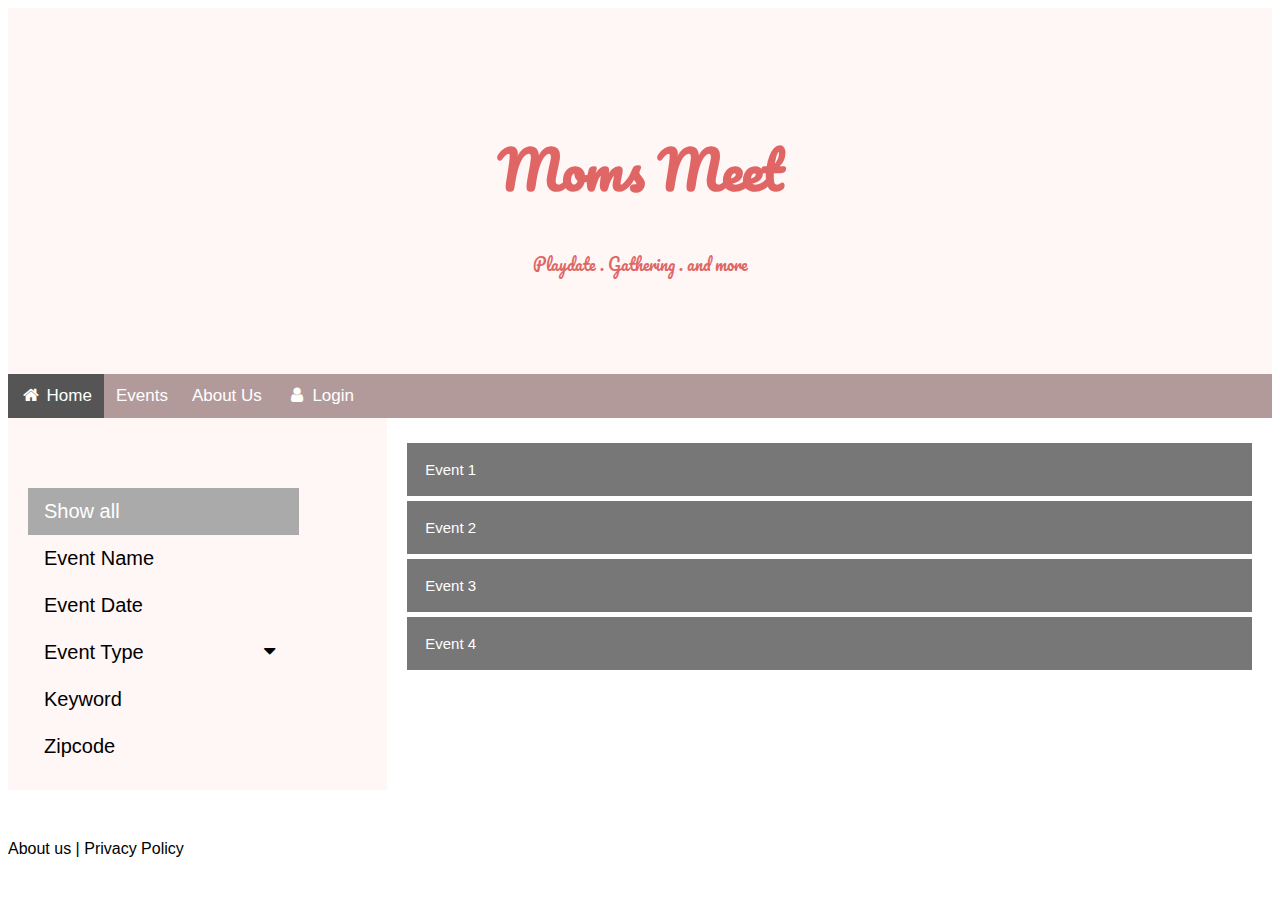
<file: index.html>
<!DOCTYPE html>
<html>
<head>
<title>Moms Meet</title>
<meta charset="UTF-8">
<meta name="viewport" content="width=device-width, initial-scale=1">
<link rel="stylesheet" type="text/css" media="screen" href="css/style.css" />
<link rel="stylesheet" type="text/css" media="screen" href="css/index.css" />
<link rel="stylesheet" href="https://cdnjs.cloudflare.com/ajax/libs/font-awesome/4.7.0/css/font-awesome.min.css">
<link href='https://fonts.googleapis.com/css?family=Pacifico' rel='stylesheet'>
</head>

<body>
  <div class="header">
    <h1>Moms  Meet</h1>
    <p>Playdate .  Gathering . and more</p>
  </div>

  <div class="navbar">
    <a class="active" href="index.html"><i class="fa fa-fw fa-home"></i> Home</a>
    <a href="#">Events</a>
    <a href="#">About Us</a>
    <a href="login.html"><i class="fa fa-fw fa-user"></i> Login</a>
  </div>
  
  <div class="row">
    <div class="side">
      
      <div id="myBtnContainer">
        <!-- <button class="btn-head"> Filter </button><br> -->
        <button class="btn active" onclick="filterSelection('all')"> Show all</button><br>
        <button class="btn" onclick="filterSelection('cars')"> Event Name</button><br>
        <button class="btn" onclick="filterSelection('animals')"> Event Date</button><br>
        <button class="dropdown-btn">Event Type
          <i class="fa fa-caret-down"></i>
        </button>

        <div class="dropdown-container">
          <a href="#">Public Event</a>
          <a href="#">Private Event</a>
        </div>
        <button class="btn" onclick="filterSelection('colors')"> Keyword</button><br>
        <button class="btn" onclick="filterSelection('fruits')"> Zipcode</button>
      </div>
    </div>

    <div class="main">
      <button type="button" class="collapsible">Event 1</button>
      <div class="content">
        <h3>Private Event</h3>
        <p>Matt's Birthday Party | May 4th | 78704 | <a href='#'>Login to send a request</a></p>
      </div>
      <button type="button" class="collapsible">Event 2</button>
      <div class="content">
        <h3>Public Event</h3>
        <h2>Memorial Day Playdate at Park</h2>
        <h3>Location: Downtow Park</h3>
        <h3>Time: May 31th, 1pm</h3>
        <h3>Age group: Ang age</h3>
        <p>We will have a little kids party at the park on Memorial day,
          there will be petting zoo, music, food and drinks, come and make some friends!
        </p>
      </div>
      <button type="button" class="collapsible">Event 3</button>
      <div class="content">
        <h3>Private Event</h3>
        <p>Wednesday Playdate | May 14th | 78714 | <a href='#'>Login to send a request</a></p>
      </div>
      <button type="button" class="collapsible">Event 4</button>
      <div class="content">
        <h3>Public Event</h3>
        <h2>Sunday Storytime at Austin Library</h2>
        <h3>Location: Austin Library</h3>
        <h3>Time: May 9th, 10am</h3>
        <h3>Age group: under 6</h3>
        <p>We will have storytime and music time every sunday at Austin Library, 
          enjoy a fun sunday morning with your little ones.
        </p>
      </div>
    </div>
  </div>
  <div class="footer">
    <p>About us | Privacy Policy</p>
  </div>

  <script>
    /* When the user clicks on the button,
    toggle between hiding and showing the dropdown content */
    var dropdown = document.getElementsByClassName("dropdown-btn");
    var i;

    for (i = 0; i < dropdown.length; i++) {
      dropdown[i].addEventListener("click", function() {
      this.classList.toggle("active");
      var dropdownContent = this.nextElementSibling;
      if (dropdownContent.style.display === "block") {
      dropdownContent.style.display = "none";
      } else {
      dropdownContent.style.display = "block";
      }
      });
    }
    
    var coll = document.getElementsByClassName("collapsible");
    var i;

    for (i = 0; i < coll.length; i++) {
      coll[i].addEventListener("click", function() {
        this.classList.toggle("active");
        var content = this.nextElementSibling;
        if (content.style.display === "block") {
          content.style.display = "none";
        } else {
          content.style.display = "block";
        }
      });
    }
  
    </script> 
</body>
</html>
</file>
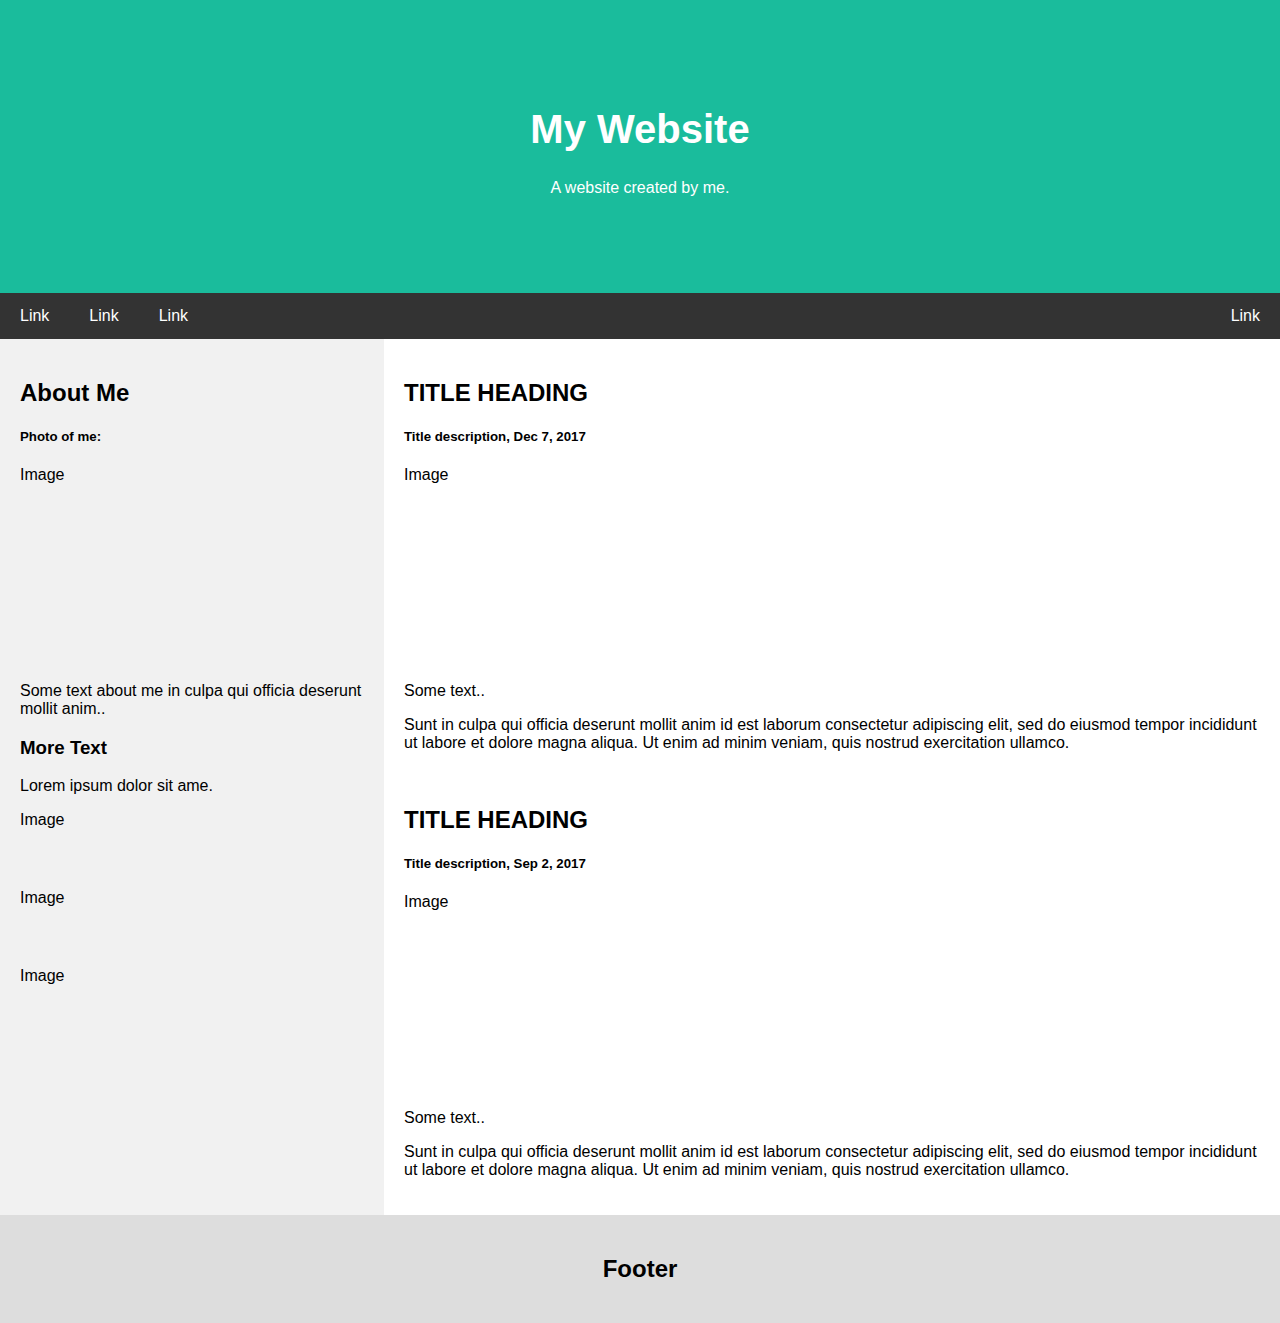
<file: events.html>
<!DOCTYPE html>
<html lang="en">
<head>
<title>Page Title</title>
<meta charset="UTF-8">
<meta name="viewport" content="width=device-width, initial-scale=1">
<style>
* {
  box-sizing: border-box;
}

/* Style the body */
body {
  font-family: Arial, Helvetica, sans-serif;
  margin: 0;
}

/* Header/logo Title */
.header {
  padding: 80px;
  text-align: center;
  background: #1abc9c;
  color: white;
}

/* Increase the font size of the heading */
.header h1 {
  font-size: 40px;
}

/* Style the top navigation bar */
.navbar {
  overflow: hidden;
  background-color: #333;
}

/* Style the navigation bar links */
.navbar a {
  float: left;
  display: block;
  color: white;
  text-align: center;
  padding: 14px 20px;
  text-decoration: none;
}

/* Right-aligned link */
.navbar a.right {
  float: right;
}

/* Change color on hover */
.navbar a:hover {
  background-color: #ddd;
  color: black;
}

/* Column container */
.row {  
  display: -ms-flexbox; /* IE10 */
  display: flex;
  -ms-flex-wrap: wrap; /* IE10 */
  flex-wrap: wrap;
}

/* Create two unequal columns that sits next to each other */
/* Sidebar/left column */
.side {
  -ms-flex: 30%; /* IE10 */
  flex: 30%;
  background-color: #f1f1f1;
  padding: 20px;
}

/* Main column */
.main {   
  -ms-flex: 70%; /* IE10 */
  flex: 70%;
  background-color: white;
  padding: 20px;
}


/* Footer */
.footer {
  padding: 20px;
  text-align: center;
  background: #ddd;
}

/* Responsive layout - when the screen is less than 700px wide, make the two columns stack on top of each other instead of next to each other */
@media screen and (max-width: 700px) {
  .row {   
    flex-direction: column;
  }
}

/* Responsive layout - when the screen is less than 400px wide, make the navigation links stack on top of each other instead of next to each other */
@media screen and (max-width: 400px) {
  .navbar a {
    float: none;
    width: 100%;
  }
}
</style>
</head>
<body>

<div class="header">
  <h1>My Website</h1>
  <p>A website created by me.</p>
</div>

<div class="navbar">
  <a href="#">Link</a>
  <a href="#">Link</a>
  <a href="#">Link</a>
  <a href="#" class="right">Link</a>
</div>

<div class="row">
  <div class="side">
    <h2>About Me</h2>
    <h5>Photo of me:</h5>
    <div class="fakeimg" style="height:200px;">Image</div>
    <p>Some text about me in culpa qui officia deserunt mollit anim..</p>
    <h3>More Text</h3>
    <p>Lorem ipsum dolor sit ame.</p>
    <div class="fakeimg" style="height:60px;">Image</div><br>
    <div class="fakeimg" style="height:60px;">Image</div><br>
    <div class="fakeimg" style="height:60px;">Image</div>
  </div>
  <div class="main">
    <h2>TITLE HEADING</h2>
    <h5>Title description, Dec 7, 2017</h5>
    <div class="fakeimg" style="height:200px;">Image</div>
    <p>Some text..</p>
    <p>Sunt in culpa qui officia deserunt mollit anim id est laborum consectetur adipiscing elit, sed do eiusmod tempor incididunt ut labore et dolore magna aliqua. Ut enim ad minim veniam, quis nostrud exercitation ullamco.</p>
    <br>
    <h2>TITLE HEADING</h2>
    <h5>Title description, Sep 2, 2017</h5>
    <div class="fakeimg" style="height:200px;">Image</div>
    <p>Some text..</p>
    <p>Sunt in culpa qui officia deserunt mollit anim id est laborum consectetur adipiscing elit, sed do eiusmod tempor incididunt ut labore et dolore magna aliqua. Ut enim ad minim veniam, quis nostrud exercitation ullamco.</p>
  </div>
</div>

<div class="footer">
  <h2>Footer</h2>
</div>

</body>
</html>
</file>
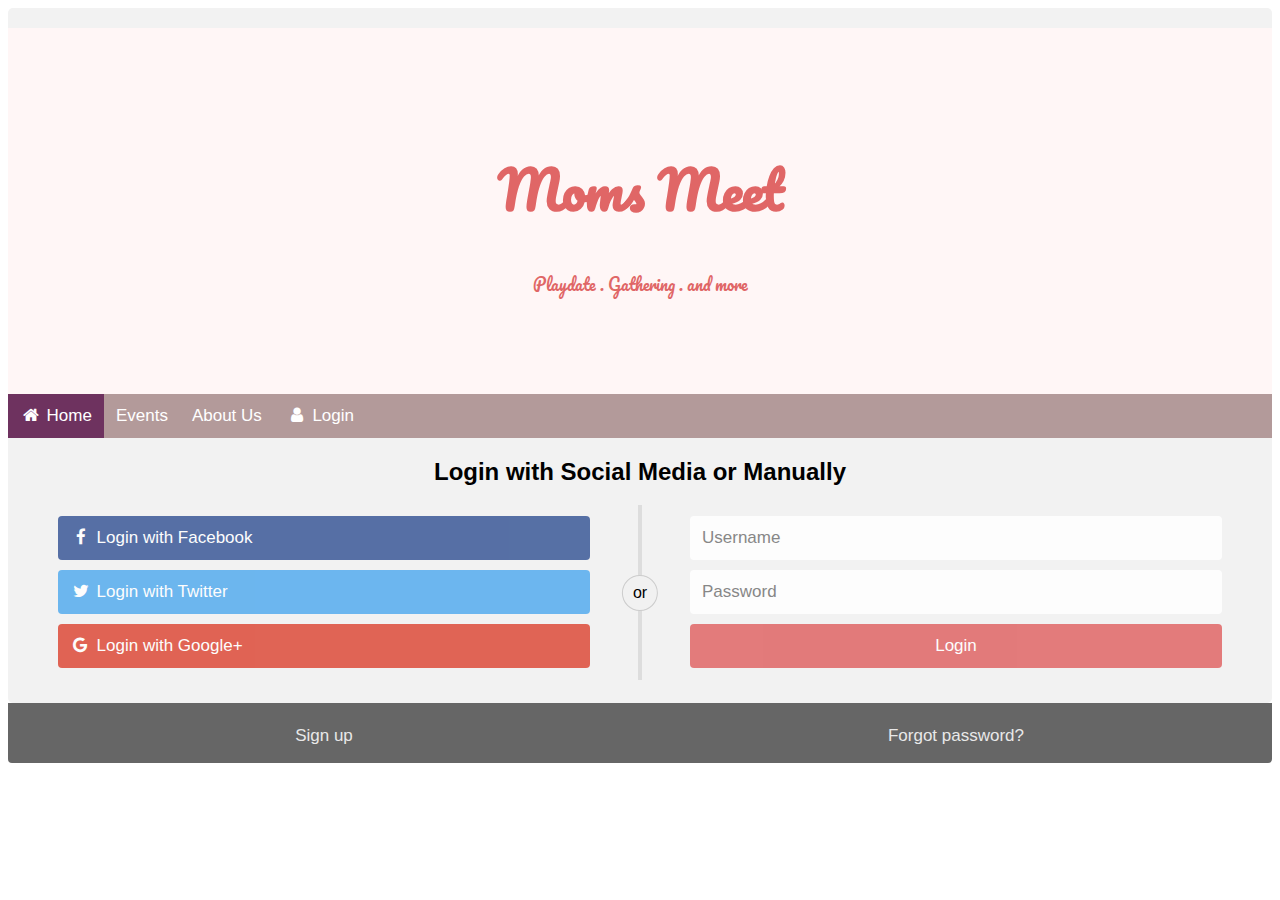
<file: login.html>
<!DOCTYPE html>
<html>
<head>
<meta name="viewport" content="width=device-width, initial-scale=1">
<link rel="stylesheet" href="https://cdnjs.cloudflare.com/ajax/libs/font-awesome/4.7.0/css/font-awesome.min.css">
<link rel="stylesheet" type="text/css" media="screen" href="css/style.css" />
<link rel="stylesheet" type="text/css" media="screen" href="css/login.css" />
<link href='https://fonts.googleapis.com/css?family=Pacifico' rel='stylesheet'>

</head>
<body>

<div class="container">
    <div class="header">
        <h1>Moms  Meet</h1>
        <p>Playdate .  Gathering . and more</p>
    </div>
    
    <div class="navbar">
    <a class="active" href="index.html"><i class="fa fa-fw fa-home"></i> Home</a>
    <a href="#">Events</a>
    <a href="#">About Us</a>
    <a href="login.html"><i class="fa fa-fw fa-user"></i> Login</a>
    </div>

  <form action="/action_page.php">
    <div class="row-login">
      <h2 style="text-align:center">Login with Social Media or Manually</h2>
      <div class="vl">
        <span class="vl-innertext">or</span>
      </div>

      <div class="col">
        <a href="#" class="fb btn">
          <i class="fa fa-facebook fa-fw"></i> Login with Facebook
         </a>
        <a href="#" class="twitter btn">
          <i class="fa fa-twitter fa-fw"></i> Login with Twitter
        </a>
        <a href="#" class="google btn"><i class="fa fa-google fa-fw">
          </i> Login with Google+
        </a>
      </div>

      <div class="col">
        <div class="hide-md-lg">
          <p>Or sign in manually:</p>
        </div>

        <input type="text" name="username" placeholder="Username" required>
        <input type="password" name="password" placeholder="Password" required>
        <input type="submit" value="Login">
      </div>
      
    </div>
  </form>
</div>

<div class="bottom-container">
  <div class="row">
    <div class="col">
      <a href="#" style="color:white" class="btn">Sign up</a>
    </div>
    <div class="col">
      <a href="#" style="color:white" class="btn">Forgot password?</a>
    </div>
  </div>
</div>

</body>
</html>
</file>
<file: css/style.css>
/* h1, h2, h3, h4, h5, h6 {
  font-family: "Playfair Display";
  letter-spacing: 5px;
} */
* {
  box-sizing: border-box;
}

body {
  font-family: Arial, Helvetica, sans-serif;}
.header {
    padding: 80px;
    text-align: center;
    background:#fff6f6;
    color: #e06666;
    font-family: Pacifico;
  }

.header h1 {
    font-size: 52px;
}  
.navbar {
  width: 100%;
  background-color: #b39a9a;
  overflow: auto;
}

.navbar a {
  float: left;
  padding: 12px;
  color: white;
  text-decoration: none;
  font-size: 17px;
}

.navbar a:hover {
  background-color: #000;
}

.active {
  background-color: #6e325f;
}

/* Column container */
.row {  
  display: -ms-flexbox; /* IE10 */
  display: flex;
  -ms-flex-wrap: wrap; /* IE10 */
  flex-wrap: wrap;
  margin-bottom: 50px;
}


/* Create two unequal columns that sits next to each other */
/* Sidebar/left column */
.side {
  -ms-flex: 30%; /* IE10 */
  flex: 30%;
  background-color: #fff6f6;
  padding: 20px;
}

/* Main column */
.main {   
  -ms-flex: 70%; /* IE10 */
  flex: 70%;
  background-color: white;
  padding: 20px;
}



/* Responsive layout - when the screen is less than 700px wide, make the two columns stack on top of each other instead of next to each other */
@media screen and (max-width: 700px) {
  .row {   
    flex-direction: column;
  }
}

/* Responsive layout - when the screen is less than 400px wide, make the navigation links stack on top of each other instead of next to each other */
@media screen and (max-width: 400px) {
  .navbar a {
    float: none;
    width: 100%;
  }
}
</file>
<file: css/index.css>
/*** 

 This css used in index body. 
*/
#myBtnContainer {
    padding-top: 50px;
}

/* Style the buttons */
.btn {
    border: none;
    outline: none;
    padding: 12px 16px;
    background-color: transparent;
    cursor: pointer;
    width: 80%;
    font-size: 20px;
    text-align: left;
  }

  .btn-head {
    background-color: #666;
    border: none;
    outline: none;
    padding: 12px 16px;
    cursor: pointer;
    width: 80%;
    font-size: 20px;
    text-align: left;
  }
  
  .btn:hover {
    background-color: #ddd;
  }
  
  .btn.active {
    background-color: #aaa;
    color: white;
  }

  .dropdown-btn {
    border: none;
    outline: none;
    padding: 12px 16px;
    background-color: transparent;
    cursor: pointer;
    width: 80%;
    font-size: 20px;
    text-align: left;
  }
  
  .dropdown-container {
    display: none;
    padding-left: 8px;
  }
  
  /* Optional: Style the caret down icon */
  .fa-caret-down {
    float: right;
    padding-right: 8px;
  }

  .dropdown-container a {
    padding: 6px 8px 6px 16px;
    text-decoration: none;
    font-size: 20px;
    color: #818181;
    display: block;
    border: none;
    background: none;
    width: 100%;
    text-align: left;
    cursor: pointer;
    outline: none;
  }

  .collapsible {
    background-color: #777;
    color: white;
    cursor: pointer;
    padding: 18px;
    width: 100%;
    border: none;
    text-align: left;
    outline: none;
    font-size: 15px;
    margin-top: 5px;
  }
  
  .active, .collapsible:hover {
    background-color: #555;
  }
  
  .content {
    padding: 0 18px;
    display: none;
    overflow: hidden;
    background-color: #f1f1f1;
  }
</file>
<file: css/login.css>
body {
  font-family: Arial, Helvetica, sans-serif;
}

* {
  box-sizing: border-box;
}

/* style the container */
.container {
  position: relative;
  border-radius: 5px;
  background-color: #f2f2f2;
  padding: 20px 0 30px 0;
} 

/* style inputs and link buttons */
input,
.btn {
  width: 100%;
  padding: 12px;
  border: none;
  border-radius: 4px;
  margin: 5px 0;
  opacity: 0.85;
  display: inline-block;
  font-size: 17px;
  line-height: 20px;
  text-decoration: none; /* remove underline from anchors */
}

input:hover,
.btn:hover {
  opacity: 1;
}

/* add appropriate colors to fb, twitter and google buttons */
.fb {
  background-color: #3B5998;
  color: white;
}

.twitter {
  background-color: #55ACEE;
  color: white;
}

.google {
  background-color: #dd4b39;
  color: white;
}

/* style the submit button */
input[type=submit] {
  background-color: #e06666;
  color: white;
  cursor: pointer;
}

input[type=submit]:hover {
  background-color: #b39a9a;
}

/* Two-column layout */
.col {
  float: left;
  width: 50%;
  margin: auto;
  padding: 0 50px;
  margin-top: 6px;
}

/* Clear floats after the columns */
.row-login:after {
  content: "";
  display: table;
  clear: both;
}

/* vertical line */
.vl {
  position: absolute;
  left: 50%;
  transform: translate(-50%);
  border: 2px solid #ddd;
  height: 175px;
}

/* text inside the vertical line */
.vl-innertext {
  position: absolute;
  top: 50%;
  transform: translate(-50%, -50%);
  background-color: #f1f1f1;
  border: 1px solid #ccc;
  border-radius: 50%;
  padding: 8px 10px;
}

/* hide some text on medium and large screens */
.hide-md-lg {
  display: none;
}

/* bottom container */
.bottom-container {
  text-align: center;
  background-color: #666;
  border-radius: 0px 0px 4px 4px;
}

/* Responsive layout - when the screen is less than 650px wide, make the two columns stack on top of each other instead of next to each other */
@media screen and (max-width: 650px) {
  .col {
    width: 100%;
    margin-top: 0;
  }
  /* hide the vertical line */
  .vl {
    display: none;
  }
  /* show the hidden text on small screens */
  .hide-md-lg {
    display: block;
    text-align: center;
  }
}
</file>
